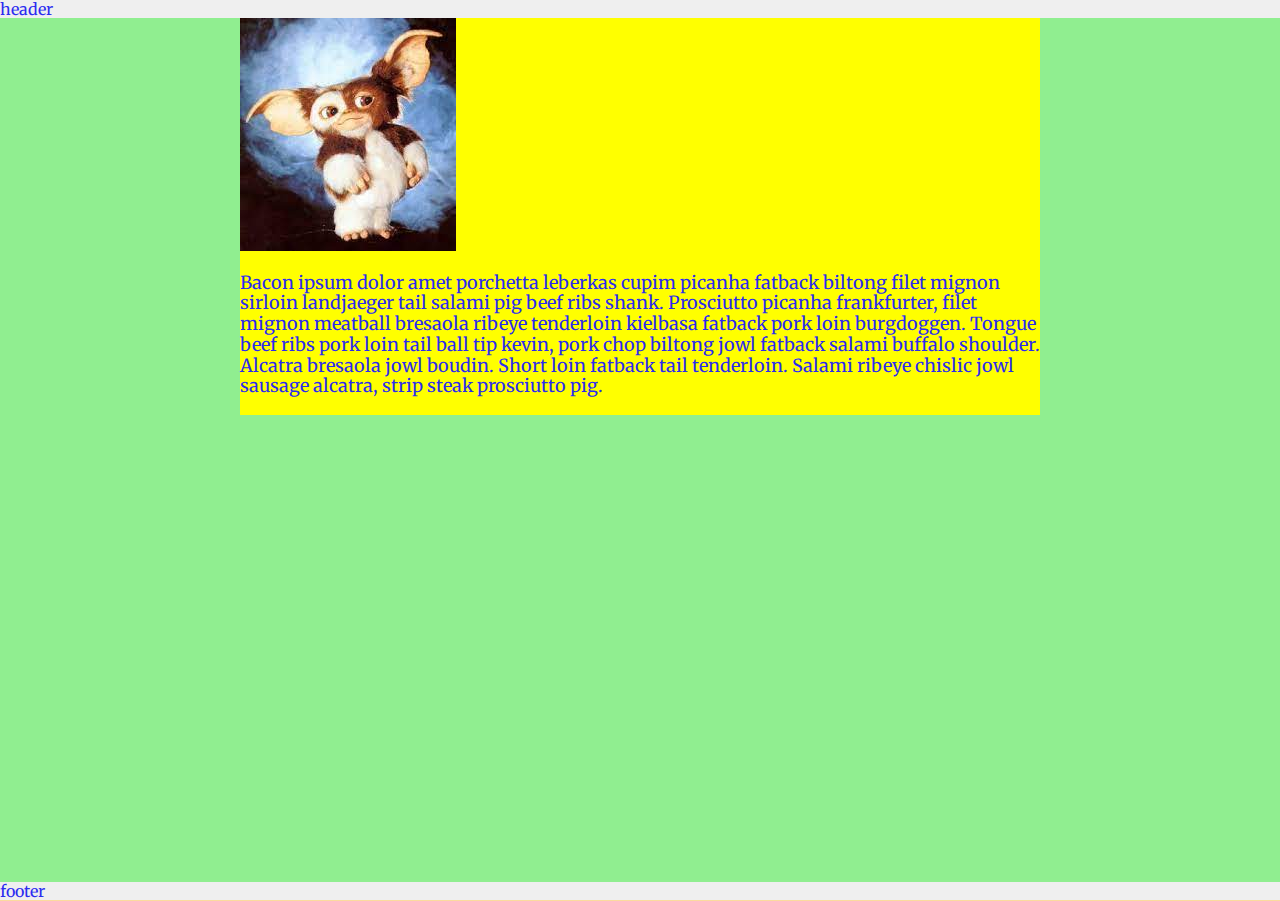
<file: layout-fs.html>
<!doctype html>
<html class="no-js" lang="en">

<head>
  <meta charset="utf-8">
  <title>Responsive Layouts</title>
  <meta name="description" content="This site will serve as the hub for many sub responsive layouts">
  <meta name="viewport" content="width=device-width, initial-scale=1">

  <meta property="og:title" content="">
  <meta property="og:type" content="">
  <meta property="og:url" content="">
  <meta property="og:image" content="">

  <link rel="manifest" href="site.webmanifest">
  <link rel="apple-touch-icon" href="icon.png">
  <!-- Place favicon.ico in the root directory -->

  <link rel="stylesheet" href="css/normalize.css">
  <link rel="stylesheet" href="css/main.css">

  <meta name="theme-color" content="#fafafa">
  <link rel="preconnect" href="https://fonts.googleapis.com">
  <link rel="preconnect" href="https://fonts.gstatic.com" crossorigin>
  <link href="https://fonts.googleapis.com/css2?family=Karla:ital,wght@0,800;1,800&family=Merriweather:wght@400;700&display=swap" rel="stylesheet">
</head>

<body>
  <div class="yellow-tiger-fs">
    <header>header</header>
    <main>
      <div class="yellow-tiger-flex-row">
        <div>
          <a href="https://baconipsum.com/?paras=1&type=all-meat&start-with-lorem=1">
            <img src="./img/giz2.jpg" alt="">
          </a>
          <p>Bacon ipsum dolor amet porchetta leberkas cupim picanha fatback biltong filet mignon sirloin landjaeger tail salami pig beef ribs shank. Prosciutto picanha frankfurter, filet mignon meatball bresaola ribeye tenderloin kielbasa fatback pork loin burgdoggen. Tongue beef ribs pork loin tail ball tip kevin, pork chop biltong jowl fatback salami buffalo shoulder. Alcatra bresaola jowl boudin. Short loin fatback tail tenderloin. Salami ribeye chislic jowl sausage alcatra, strip steak prosciutto pig.</p>
        </div>
      </div>
    </main>
    <footer>footer</footer>
  </div>


  <!-- Place your site's HTML here -->
  

  <script src="js/main.js"></script>
</body>

</html>
</file>
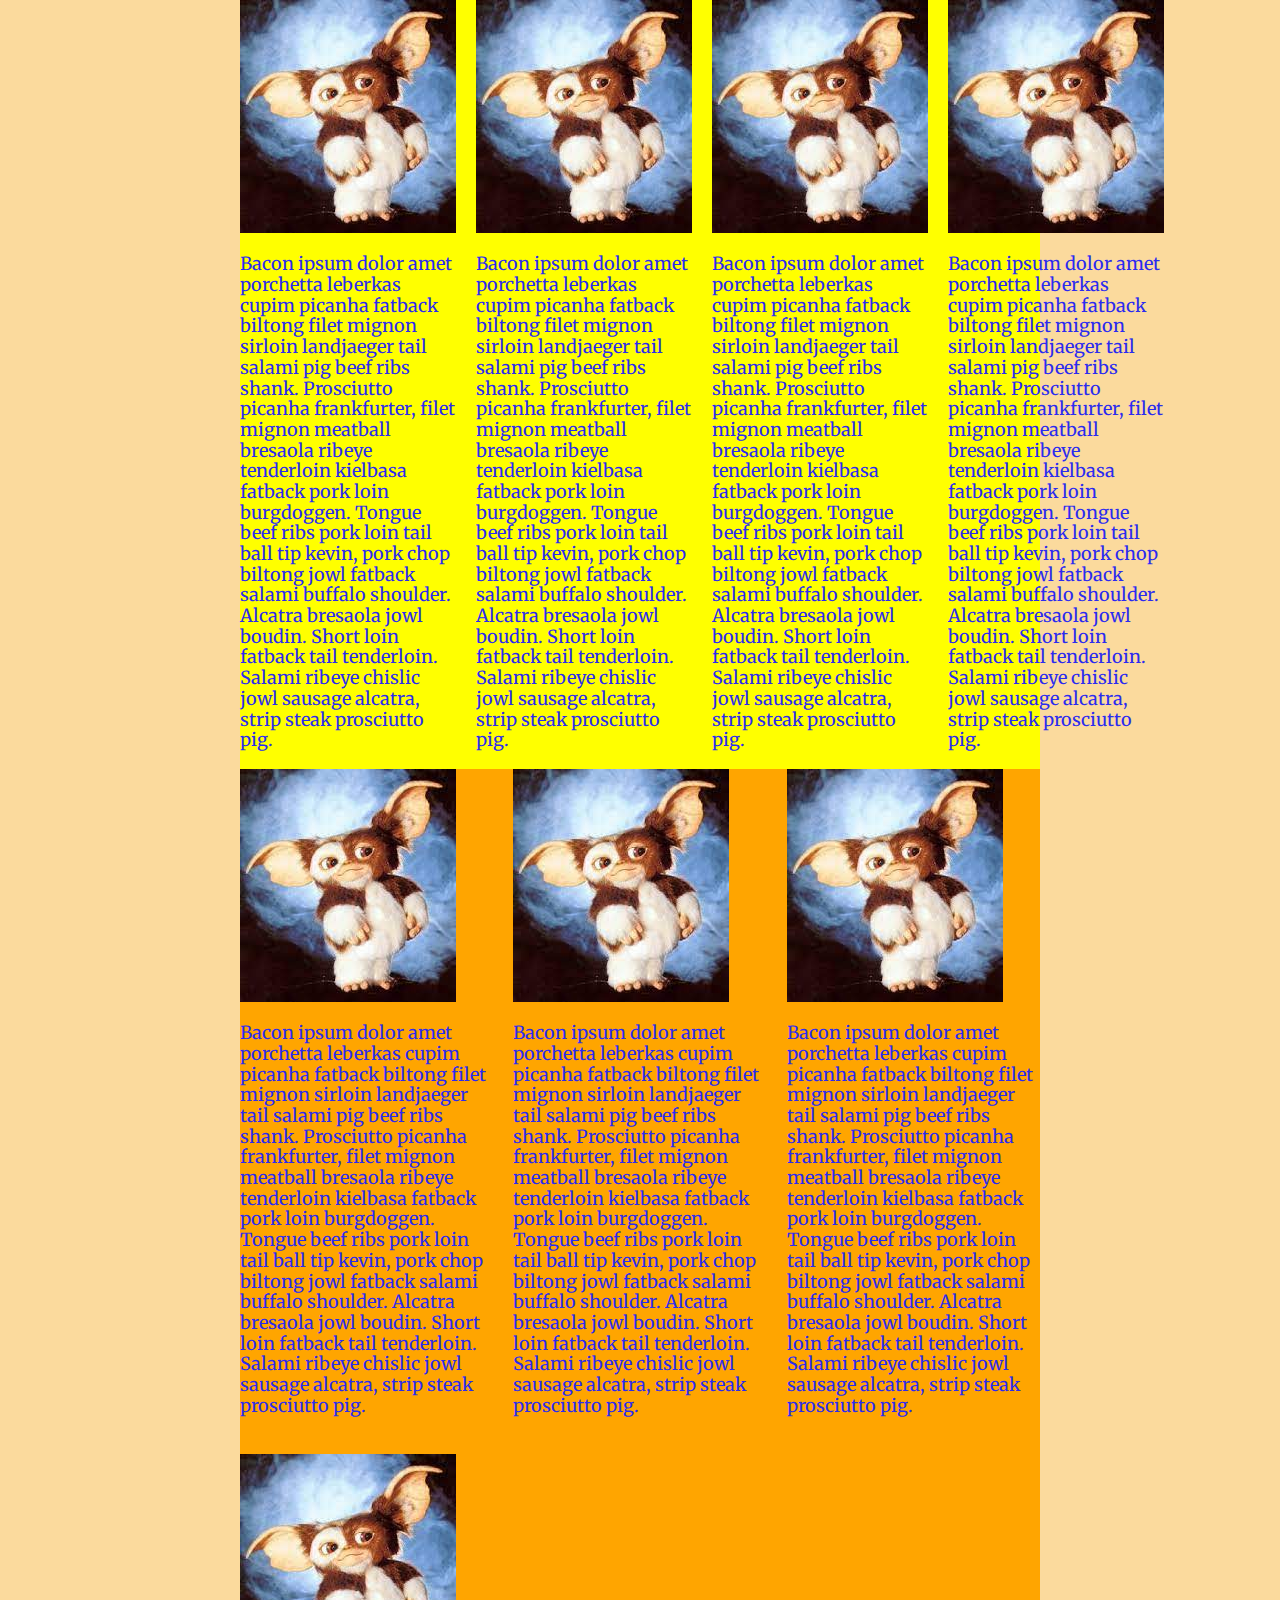
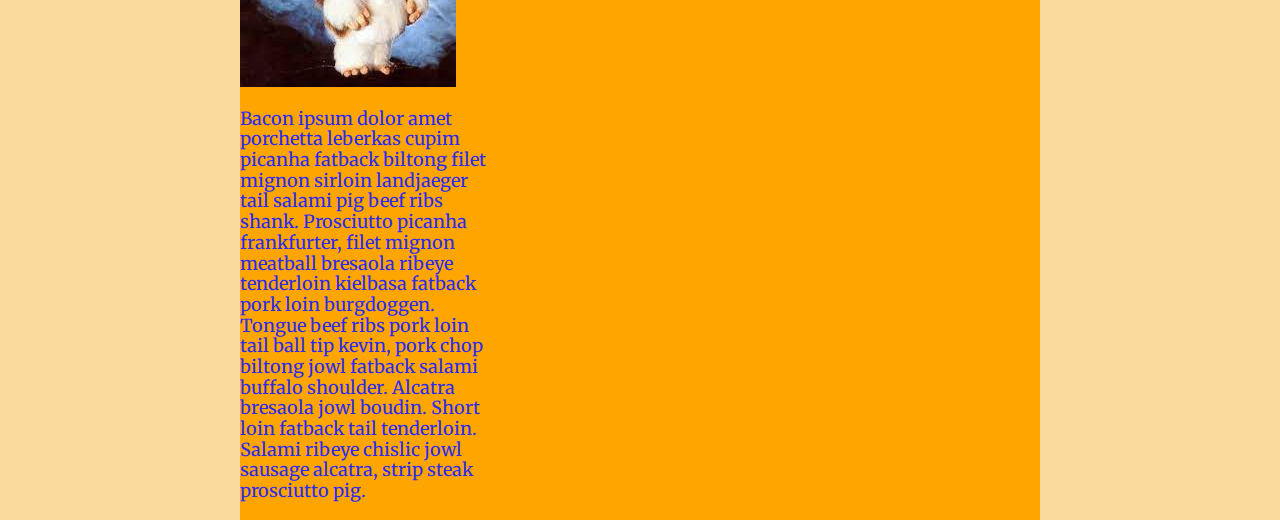
<file: layouts.html>
<!doctype html>
<html class="no-js" lang="en">

<head>
  <meta charset="utf-8">
  <title>Responsive Layouts</title>
  <meta name="description" content="This site will serve as the hub for many sub responsive layouts">
  <meta name="viewport" content="width=device-width, initial-scale=1">

  <meta property="og:title" content="">
  <meta property="og:type" content="">
  <meta property="og:url" content="">
  <meta property="og:image" content="">

  <link rel="manifest" href="site.webmanifest">
  <link rel="apple-touch-icon" href="icon.png">
  <!-- Place favicon.ico in the root directory -->

  <link rel="stylesheet" href="css/normalize.css">
  <link rel="stylesheet" href="css/main.css">

  <meta name="theme-color" content="#fafafa">
  <link rel="preconnect" href="https://fonts.googleapis.com">
  <link rel="preconnect" href="https://fonts.gstatic.com" crossorigin>
  <link href="https://fonts.googleapis.com/css2?family=Karla:ital,wght@0,800;1,800&family=Merriweather:wght@400;700&display=swap" rel="stylesheet">
</head>

<body>
  <!-- Place your site's HTML here -->
  <div class="yellow-tiger-flex-row">
    <div>
      <a href="https://baconipsum.com/?paras=1&type=all-meat&start-with-lorem=1">
        <img src="./img/giz2.jpg" alt="">
      </a>
      <p>Bacon ipsum dolor amet porchetta leberkas cupim picanha fatback biltong filet mignon sirloin landjaeger tail salami pig beef ribs shank. Prosciutto picanha frankfurter, filet mignon meatball bresaola ribeye tenderloin kielbasa fatback pork loin burgdoggen. Tongue beef ribs pork loin tail ball tip kevin, pork chop biltong jowl fatback salami buffalo shoulder. Alcatra bresaola jowl boudin. Short loin fatback tail tenderloin. Salami ribeye chislic jowl sausage alcatra, strip steak prosciutto pig.</p>
    </div>
    <div>
      <a href="https://baconipsum.com/?paras=1&type=all-meat&start-with-lorem=1">
        <img src="./img/giz2.jpg" alt="">
      </a>
      <p>Bacon ipsum dolor amet porchetta leberkas cupim picanha fatback biltong filet mignon sirloin landjaeger tail salami pig beef ribs shank. Prosciutto picanha frankfurter, filet mignon meatball bresaola ribeye tenderloin kielbasa fatback pork loin burgdoggen. Tongue beef ribs pork loin tail ball tip kevin, pork chop biltong jowl fatback salami buffalo shoulder. Alcatra bresaola jowl boudin. Short loin fatback tail tenderloin. Salami ribeye chislic jowl sausage alcatra, strip steak prosciutto pig.</p>
    </div>
    <div>
      <a href="https://baconipsum.com/?paras=1&type=all-meat&start-with-lorem=1">
        <img src="./img/giz2.jpg" alt="">
      </a>
      <p>Bacon ipsum dolor amet porchetta leberkas cupim picanha fatback biltong filet mignon sirloin landjaeger tail salami pig beef ribs shank. Prosciutto picanha frankfurter, filet mignon meatball bresaola ribeye tenderloin kielbasa fatback pork loin burgdoggen. Tongue beef ribs pork loin tail ball tip kevin, pork chop biltong jowl fatback salami buffalo shoulder. Alcatra bresaola jowl boudin. Short loin fatback tail tenderloin. Salami ribeye chislic jowl sausage alcatra, strip steak prosciutto pig.</p>
    </div>
    <div>
      <a href="https://baconipsum.com/?paras=1&type=all-meat&start-with-lorem=1">
        <img src="./img/giz2.jpg" alt="">
      </a>
      <p>Bacon ipsum dolor amet porchetta leberkas cupim picanha fatback biltong filet mignon sirloin landjaeger tail salami pig beef ribs shank. Prosciutto picanha frankfurter, filet mignon meatball bresaola ribeye tenderloin kielbasa fatback pork loin burgdoggen. Tongue beef ribs pork loin tail ball tip kevin, pork chop biltong jowl fatback salami buffalo shoulder. Alcatra bresaola jowl boudin. Short loin fatback tail tenderloin. Salami ribeye chislic jowl sausage alcatra, strip steak prosciutto pig.</p>
    </div>
  </div>

  <div class="yellow-tiger-grid-row">
    <div>
      <a href="https://baconipsum.com/?paras=1&type=all-meat&start-with-lorem=1">
        <img src="./img/giz2.jpg" alt="">
      </a>
      <p>Bacon ipsum dolor amet porchetta leberkas cupim picanha fatback biltong filet mignon sirloin landjaeger tail salami pig beef ribs shank. Prosciutto picanha frankfurter, filet mignon meatball bresaola ribeye tenderloin kielbasa fatback pork loin burgdoggen. Tongue beef ribs pork loin tail ball tip kevin, pork chop biltong jowl fatback salami buffalo shoulder. Alcatra bresaola jowl boudin. Short loin fatback tail tenderloin. Salami ribeye chislic jowl sausage alcatra, strip steak prosciutto pig.</p>
    </div>
    <div>
      <a href="https://baconipsum.com/?paras=1&type=all-meat&start-with-lorem=1">
        <img src="./img/giz2.jpg" alt="">
      </a>
      <p>Bacon ipsum dolor amet porchetta leberkas cupim picanha fatback biltong filet mignon sirloin landjaeger tail salami pig beef ribs shank. Prosciutto picanha frankfurter, filet mignon meatball bresaola ribeye tenderloin kielbasa fatback pork loin burgdoggen. Tongue beef ribs pork loin tail ball tip kevin, pork chop biltong jowl fatback salami buffalo shoulder. Alcatra bresaola jowl boudin. Short loin fatback tail tenderloin. Salami ribeye chislic jowl sausage alcatra, strip steak prosciutto pig.</p>
    </div>
    <div>
      <a href="https://baconipsum.com/?paras=1&type=all-meat&start-with-lorem=1">
        <img src="./img/giz2.jpg" alt="">
      </a>
      <p>Bacon ipsum dolor amet porchetta leberkas cupim picanha fatback biltong filet mignon sirloin landjaeger tail salami pig beef ribs shank. Prosciutto picanha frankfurter, filet mignon meatball bresaola ribeye tenderloin kielbasa fatback pork loin burgdoggen. Tongue beef ribs pork loin tail ball tip kevin, pork chop biltong jowl fatback salami buffalo shoulder. Alcatra bresaola jowl boudin. Short loin fatback tail tenderloin. Salami ribeye chislic jowl sausage alcatra, strip steak prosciutto pig.</p>
    </div>
    <div>
      <a href="https://baconipsum.com/?paras=1&type=all-meat&start-with-lorem=1">
        <img src="./img/giz2.jpg" alt="">
      </a>
      <p>Bacon ipsum dolor amet porchetta leberkas cupim picanha fatback biltong filet mignon sirloin landjaeger tail salami pig beef ribs shank. Prosciutto picanha frankfurter, filet mignon meatball bresaola ribeye tenderloin kielbasa fatback pork loin burgdoggen. Tongue beef ribs pork loin tail ball tip kevin, pork chop biltong jowl fatback salami buffalo shoulder. Alcatra bresaola jowl boudin. Short loin fatback tail tenderloin. Salami ribeye chislic jowl sausage alcatra, strip steak prosciutto pig.</p>
    </div>
  </div>

  <script src="js/main.js"></script>
</body>

</html>
</file>
<file: css/main.css>
/* Place CSS styles here */
body {
  background-color: #fbda9d;
  color:#2b2bf0;
  font-family: "Merriweather", serif;
  font-size: 16px;
}

h1,
.h1,
h2,
.h2,
h3,
.h3,
h4,
.h4,
h5,
.h5,
h6,
.h6 {
  color: #1b1b1b;
  font-family: "Karla", sans-serif;

}

p {
  font-size: 18px;
}

.green-cat-meta {
  font-size: 32px;
}

.mango-zebra {
  border: 1px solid #000;
  background-color: white;
}

.purple-cat-restaurant {
  border: 1px solid black;
  border-radius: 8px;
  margin: 20px;
  padding: 20px;
}

.purple-cat-events {
  display: grid;
  grid-template-columns: 1fr 1fr 1fr;
  gap: 20px
}

.purple-cat-event p {
  color: red;
}

.purple-cat-event img {
  width: 100%;
}

.march-top-area {
  background-color: lightgrey;
}

.march-top-area p {
  color: green;
}

.march-top-area span {
  background-color: white;
}

.green-cat-row {
  display: flex;
  align-items: center;
  gap: 30px;
  border: 1px solid black;
  margin: 10px;
}

.yellow-tiger-flex-row {
  display: flex;
  background-color: yellow; 
  max-width: 800px;
  margin-left: auto;
  margin-right: auto;
  gap: 20px;
}

.yellow-tiger-grid-row {
  display: grid;
  grid-template-columns: 1fr 1fr 1fr;
  background-color: orange; 
  max-width: 800px;
  margin-left: auto;
  margin-right: auto;
  gap: 20px;
}

.yellow-tiger-fs {
  min-height: 100vh;
  background-color: #efefef;
  display: flex;
  flex-direction: column;
}

main {
  flex: 1;
  background: lightgreen;
}

.pre-bday-outer {
  background-color: #f0f0f0;}

.pre-bday-inner {
  max-width: 800px;
  margin-left: auto;
  margin-right: auto;
}

.pre-bday-row {
  display: flex;
  gap: 20px
}
</file>
